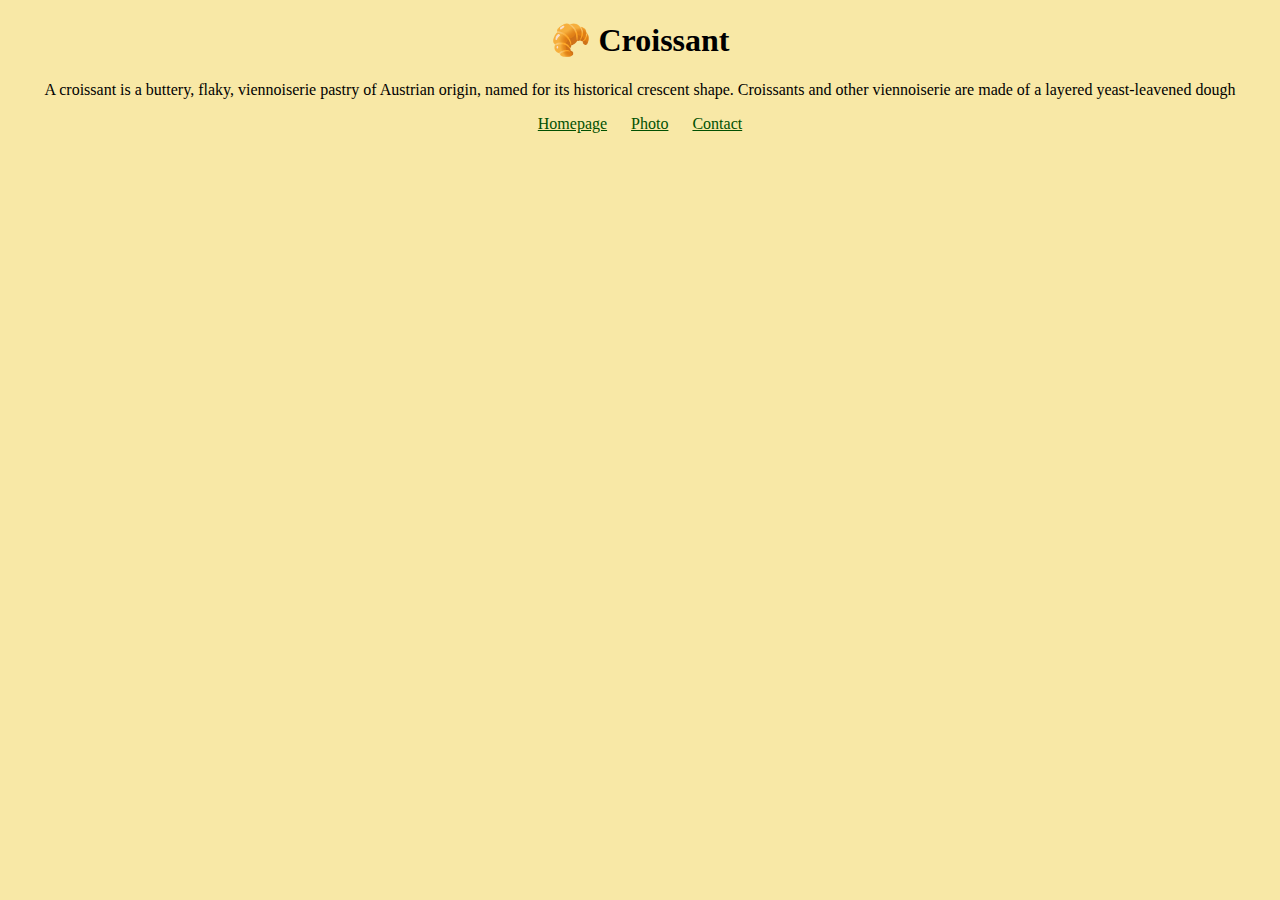
<file: index.html>
<!DOCTYPE html>
<html lang="en">
  <head>
    <meta charset="UTF-8" />
    <meta http-equiv="X-UA-Compatible" content="IE=edge" />
    <meta name="description" content="Webpage about Croissant" />
    <link rel="stylesheet" href="src/styles.css" />
    <title>Croissant-Homepage</title>
  </head>
  <body>
    <h1>🥐 Croissant</h1>
    <p>
      A croissant is a buttery, flaky, viennoiserie pastry of Austrian origin,
      named for its historical crescent shape. Croissants and other viennoiserie
      are made of a layered yeast-leavened dough
    </p>
    <footer>
      <a href="/" class="link">Homepage</a>
      <a href="/photo.html" class="link">Photo</a>
      <a href="/contact.html" class="link">Contact</a>
    </footer>
  </body>
</html>
</file>
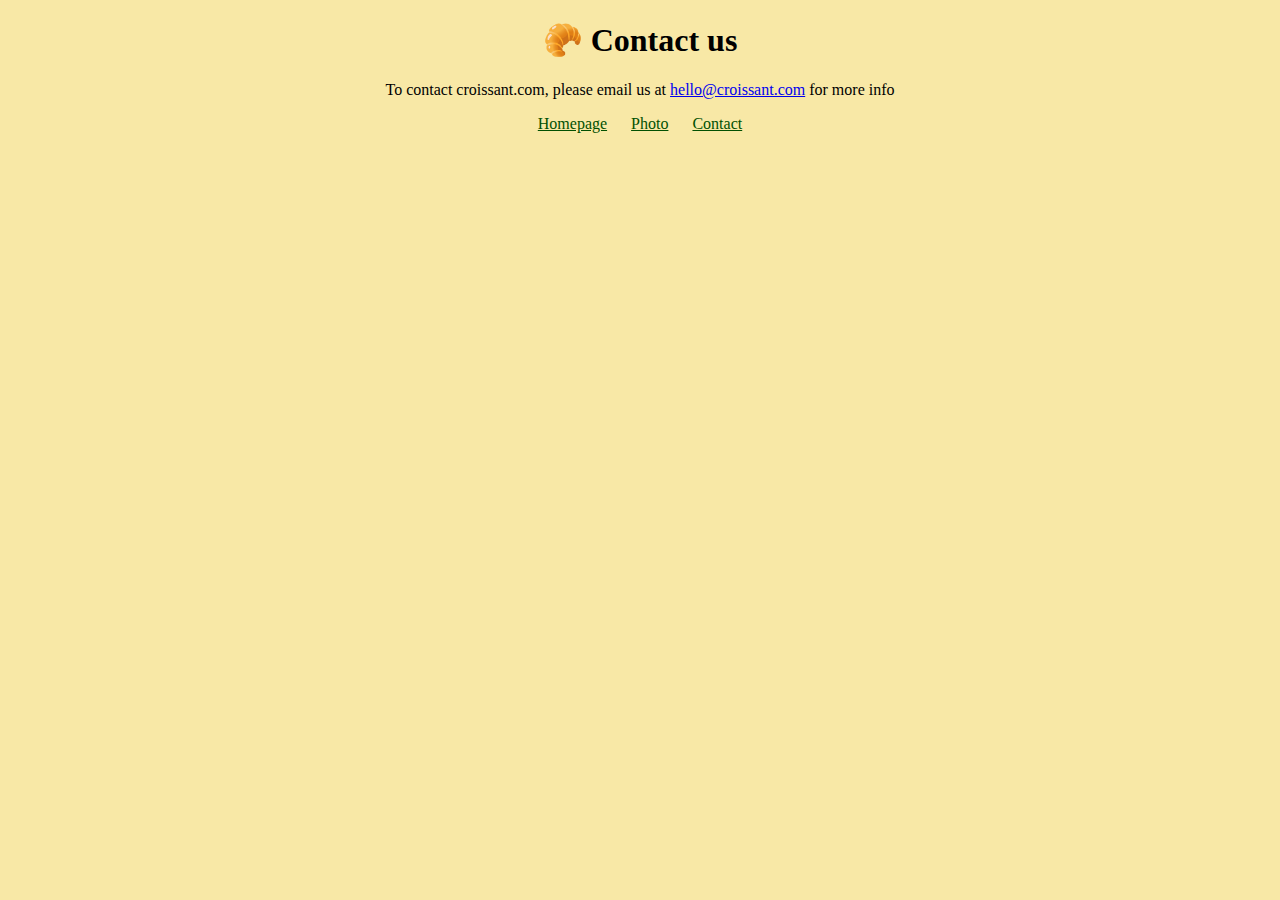
<file: contact.html>
<!DOCTYPE html>
<html lang="en">
  <head>
    <meta charset="UTF-8" />
    <meta http-equiv="X-UA-Compatible" content="IE=edge" />
    <meta name="description" content="email address to order a croissant" />
    <title>Croissant-Contact-US</title>
    <link rel="stylesheet" href="src/styles.css" />
  </head>
  <body>
    <h1>🥐 Contact us</h1>
    <p>
      To contact croissant.com, please email us at
      <a href="mailto:hello@croissant.com">hello@croissant.com</a> for more info
    </p>
    <footer>
      <a href="/index.html" class="link">Homepage</a>
      <a href="/photo.html" class="link">Photo</a>
      <a href="/" class="link">Contact</a>
    </footer>
  </body>
</html>
</file>
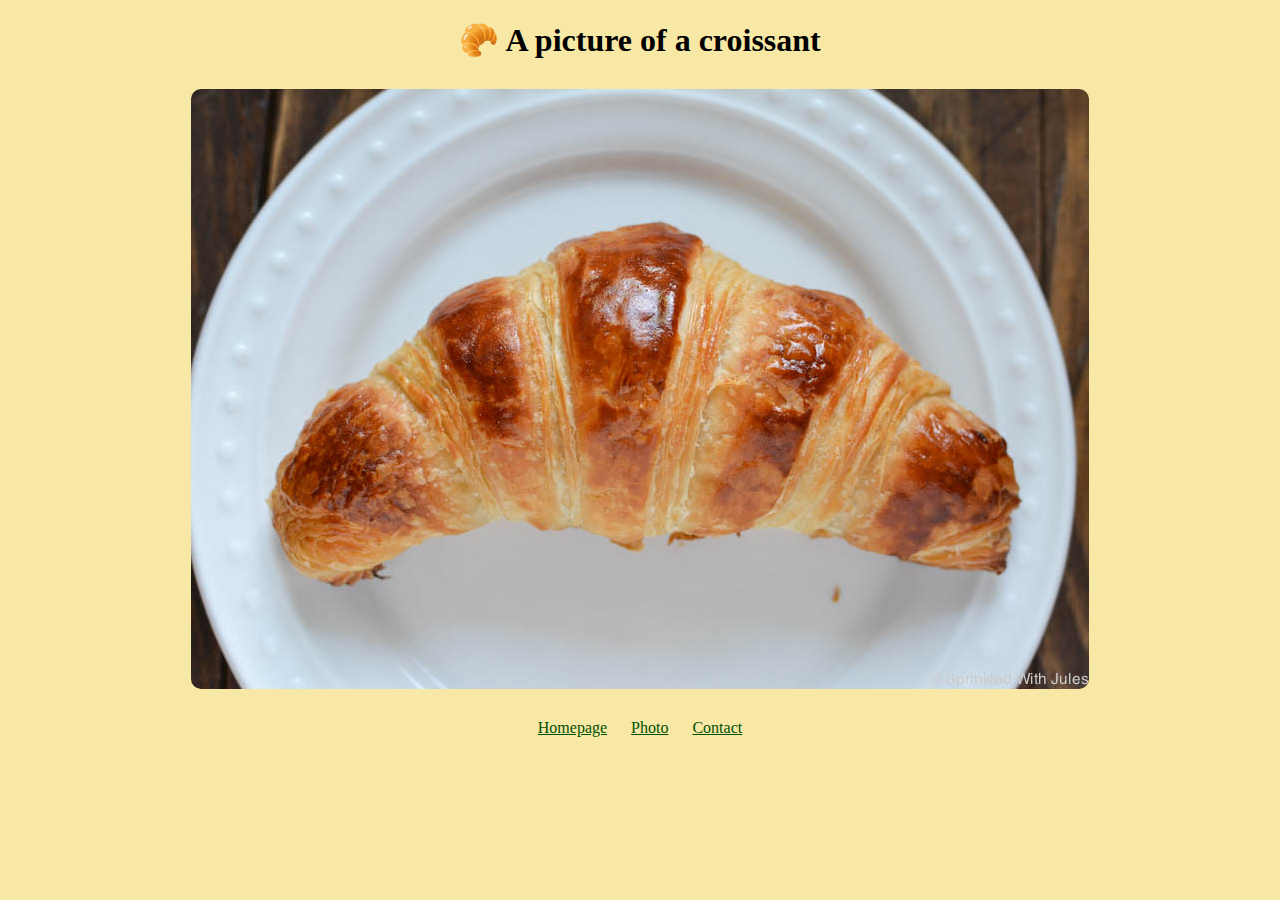
<file: photo.html>
<!DOCTYPE html>
<html lang="en">
  <head>
    <meta charset="UTF-8" />
    <meta http-equiv="X-UA-Compatible" content="IE=edge" />
    <meta name="description" content="Delicious croissant image" />
    <title>Croissant-Photo</title>
    <link rel="stylesheet" href="src/styles.css" />
  </head>
  <body>
    <h1>🥐 A picture of a croissant</h1>
    <img
      src="images/croissant.jpg"
      alt="croissant image"
      class="croissant-img"
    />
    <footer>
      <a href="/index.html" class="link">Homepage</a>
      <a href="/" class="link">Photo</a>
      <a href="/contact.html" class="link">Contact</a>
    </footer>
  </body>
</html>
</file>
<file: src/styles.css>
body {
  background: #f8e8a6;
  display: block;
  margin: 8px;
}

h1,
p {
  text-align: center;
}

.link {
  color: rgb(2, 80, 2);
  margin: 0 10px;
}

footer {
  display: block;
  text-align: center;
}
.croissant-img {
  display: block;
  border-radius: 10px;
  margin: 30px auto;
}
</file>
